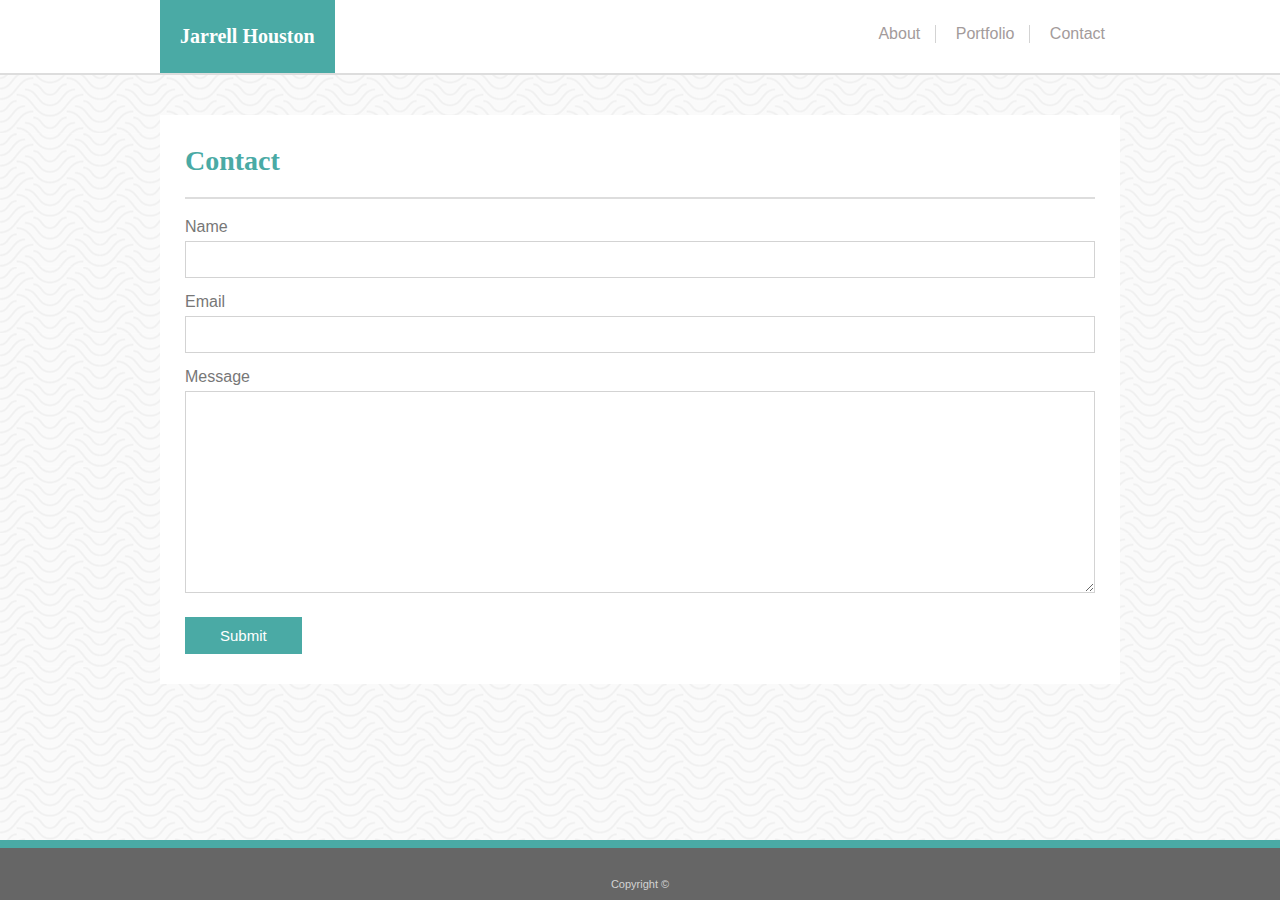
<file: contact.html>
<!DOCTYPE html>
<html lang="en">
<head>
    <meta charset="UTF-8">
    <meta name="viewport" content="width=device-width, initial-scale=1.0">
    <meta http-equiv="X-UA-Compatible" content="ie=edge">
    <link rel="stylesheet" href="assets/style.css">
    <title>My Portfolio</title>
</head>
<body>
    <nav>
        <div class="nav-container clearfix">
            <a href="index.html" id="brand">Jarrell Houston</a>
            <ul class="links">
                <li><a href="index.html">About</a></li>
                <li><a href="portfolio.html">Portfolio</a></li>
                <li><a href="contact.html">Contact</a></li>
            </ul>
        </div>
    </nav>

    <section>
        <div class="container">
        <h1>Contact</h1>
            <form action="">
                <label for="name">Name</label>
                <input type="text" id="name">
                <label for="email">Email</label>
                <input type="email" id="email">
                <label for="message">Message</label>
                <textarea name="" id="message" cols="30" rows="12"></textarea>
                <button type="submit" id="submit">Submit</button>
            </form>
        </div>
    </section>

    <footer>
        <p>Copyright &copy;</p>
    </footer>
</body>
</html>
</file>
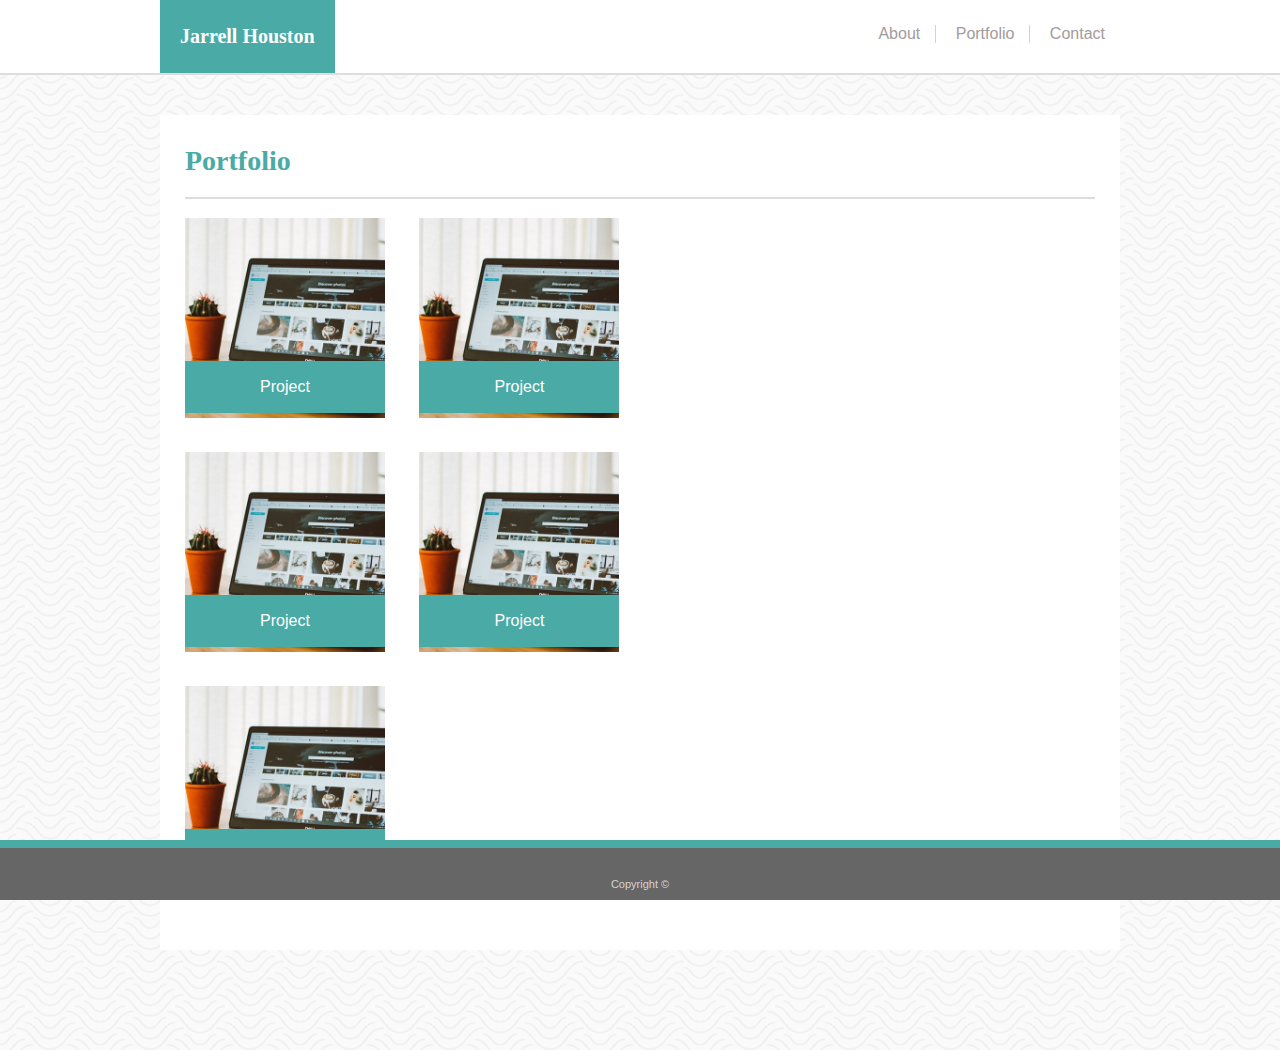
<file: portfolio.html>
<!DOCTYPE html>
<html lang="en">
<head>
    <meta charset="UTF-8">
    <meta name="viewport" content="width=device-width, initial-scale=1.0">
    <meta http-equiv="X-UA-Compatible" content="ie=edge">
    <link rel="stylesheet" href="assets/style.css">
    <title>My Portfolio</title>
</head>
<body>
    <nav>
        <div class="nav-container clearfix">
            <a href="index.html" id="brand">Jarrell Houston</a>
            <ul class="links">
                <li><a href="index.html">About</a></li>
                <li><a href="portfolio.html">Portfolio</a></li>
                <li><a href="contact.html">Contact</a></li>
            </ul>
        </div>
    </nav>

    <section>
        <div class="container">
        <h1>Portfolio</h1>
            <div class="content clearfix">
                <div class="portfolio-item">
                    <p>Project</p>
                </div>
                <div class="portfolio-item">
                    <p>Project</p>
                </div>
                <div class="portfolio-item">
                    <p>Project</p>
                </div>
                <div class="portfolio-item">
                    <p>Project</p>
                </div>
                <div class="portfolio-item">
                    <p>Project</p>
                </div>
            </div>
        </div>
    </section>

    <footer>
        <p>Copyright &copy;</p>
    </footer>
</body>
</html>
</file>
<file: assets/style.css>
:root{
    --main-color: #4AAAA5;
}

*{
    box-sizing: border-box;
}

body, html {
    margin: 0;
    padding: 0;
    font-family: 'Arial', 'Helvetica Neue', Helvetica, sans-serif;
    background-image: url("../img/papyrus.png");
    background-repeat: repeat;
}

h1, h2, h3, #brand{
    font-family: 'Georgia', Times, 'Times New Roman', serif;
}

h1 {
    margin-top: 0;
    color: var(--main-color);
    border-bottom: 2px solid #dddddd;
    padding-bottom: 20px;
    font-size: 28px;
}
nav {
    background: #fff;   
    border-bottom: 2px solid #dddddd;
}

.nav-container {
    width: 960px;
    margin: 0 auto;
}

.container {
    width: 960px;
    margin: 40px auto 100px;
    padding: 30px 25px;
    background: #fff;
}

.clearfix::after {
    content: "";
    display: block;
    clear: both;
}

#brand {
    padding: 25px 20px;
    font-size: 20px;
    font-weight: bold;
    color: #fff;
    background: var(--main-color);
    text-decoration: none;
    display: inline-block;
}

.links {
    float: right;
    padding: 25px 0;
    margin: 0;
}

.links li{
    display: inline-block;
    padding: 0 15px;
    border-right: 1px solid lightgray;
}

.links li:last-of-type{
    border-right: none;
}

.links a {
    color: #A39B9B;
    text-decoration: none;
    transition: color .5s;
}

.links a:hover {
    color: var(--main-color);
}

.portfolio-img {
    float: left;
    margin-right: 25px;
}

.content p{
    line-height: 2;
    color: #777777;
}

.portfolio-item {
    width: 200px;
    height: 200px;
    display: inline-block;
    position: relative;
    background-image: url("../img/item1.jpg");
    background-size: cover;
    background-position: center;
    margin: 0 30px 30px 0;
}

.portfolio-item:nth-child(even){
    margin-right: 300px;
}

.portfolio-item p{
    color: #fff;
    background: var(--main-color);
    position: absolute;
    bottom: 5px;
    padding: 10px 0;
    text-align: center;
    width: 100%;
    margin: 0;
}

label {
    display: block;
    color:#777777;
    margin: 15px 0 5px;
}

input, textarea{
    width: 100%;
    padding: 10px 0 10px 5px;
    border: 1px solid lightgray;
}

#submit {
    color: #fff;
    background: var(--main-color);
    padding: 10px 35px;
    margin-top: 20px;
    border: none;
    font-size: 15px;
    cursor: pointer;
}

footer {
    background: #666666;
    text-align: center;
    color: #fff;
    position: fixed;
    bottom: 0;
    width: 100%;
    border-top: 8px solid var(--main-color);
    padding: 30px 0 10px;
}

footer p {
    font-size: 11px;
    margin: 0;
    color: lightgray;
}

@media screen and (max-width: 980px){
    .container {
        width: 768px;
    }

    .nav-container{
        width: 768px;
    }

    .portfolio-item:nth-child(even){
        margin-right: 150px;
    }

}

@media screen and (max-width: 780px){
    .container {
        width: 640px;
        
    }

    .nav-container{
        width: 640px;
    }

}

@media screen and (max-width: 660px){
    .container {
        width: 100%;
    }

    .nav-container{
        width: 100%;
    }
    
    section {
        padding: 0 15px;
    }

    #brand {
        float: none;
        display: block;
        text-align: center;
    }

    .links {
        float: none;
        text-align: center;
    }

    .portfolio-img {
        float: none;
        display: block;
        width: 100%;
        max-width: 400px;
        margin: 0 auto;
    }

    .portfolio-item {
        display: block;
        width: 100%;
        height: 300px;
    }

    .portfolio-item:nth-child(even){
        margin-right: 0;
    }
}

@media screen and (max-width: 450px){
    .portfolio-item {
        height: 200px;
    }
}
</file>
